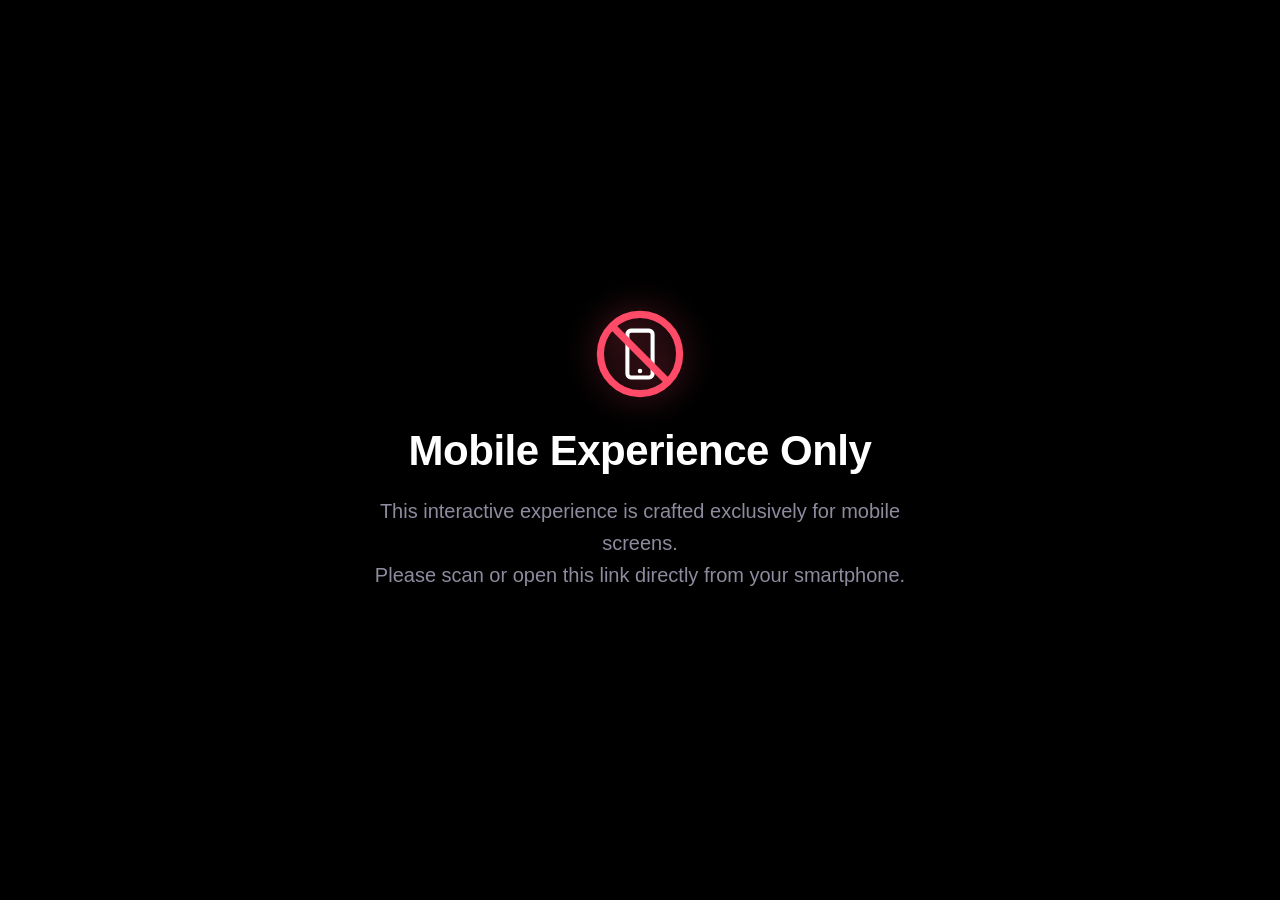
<file: index.html>
<!doctype html>
<html lang="en">
  <head>
    <meta charset="UTF-8" />
    <meta name="viewport" content="width=device-width, initial-scale=1.0, viewport-fit=cover" />
    <title>Hello Stranger</title>

    <link rel="preconnect" href="https://fonts.googleapis.com" />
    <link rel="preconnect" href="https://fonts.gstatic.com" crossorigin />
    <link
      href="https://fonts.googleapis.com/css2?family=Aldrich&family=Pixelify+Sans:wght@400..700&display=swap"
      rel="stylesheet"
    />

    <link rel="stylesheet" href="style.css" />
  </head>
  <body>

    <!-- ============ MOBILE ONLY BLOCK OVERLAY ============ -->
    <div id="mobile-blocker" class="mobile-blocker">
      <div class="blocker-content">
        <div class="blocker-badge">
          <svg class="blocker-svg" viewBox="0 0 100 100">
            <!-- No phone circle badge -->
            <circle cx="50" cy="50" r="44" stroke="#ff4b68" stroke-width="8" fill="none" />
            <!-- Phone outline -->
            <rect x="36" y="24" width="28" height="52" rx="4" stroke="#fff" stroke-width="4.5" fill="none" />
            <circle cx="50" cy="69" r="2.5" fill="#fff" />
            <!-- Diagonal strike-through -->
            <line x1="22" y1="22" x2="78" y2="78" stroke="#ff4b68" stroke-width="8" stroke-linecap="round" />
          </svg>
        </div>
        <h1 class="blocker-title">Mobile Experience Only</h1>
        <p class="blocker-desc">
          This interactive experience is crafted exclusively for mobile screens.<br />
          Please scan or open this link directly from your smartphone.
        </p>
      </div>
    </div>

    <!-- ============ SCREEN 1: HOME (envelope on hero image) ============ -->
    <div id="screen-home" class="screen">
      <div id="envelope-container">
        <img src="assets/envelope.png" alt="Envelope" id="envelope" />
        <p>♡ CLICK TO OPEN ♡</p>
      </div>
    </div>

    <!-- ============ SCREEN 2: LETTER ============ -->
    <div id="screen-letter" class="screen">
      <div class="letter-window">
        <h1 id="letter-title">HEY! WELCOME STRANGER 👾</h1>

        <p class="letter-body">
          <br />
          Wanna get started?<br> Let's get into...<br>NGL<br>The experience will be pretty But not more than U😜.
        </p>

        <button id="open-garden-btn" class="garden-btn">CLICK TO PROCEED. 🌸</button>
      </div>
    </div>

    <!-- ============ SCREEN 3: NOTIFICATIONS SECTION ============ -->
    <div id="screen-proceed" class="screen">
      <div class="fade-overlay"></div>
      <div class="proceed-content">
        <main class="phone">
          <div class="clock">
            <div class="date" id="date"></div>
            <div class="time" id="time"></div>
          </div>
          <div class="stack" id="stack"></div>
          <p class="fishy-text" id="fishy-text">something's fishy... 🧐</p>
          <button class="btn" id="replay">let's investigate</button>
        </main>
      </div>
    </div>

    <!-- ============ SCREEN 4: INTERMEDIATE TEASER / TYPING SCREEN ============ -->
    <div id="screen-teaser" class="screen">
      <div class="teaser-container">
        <h2 id="teaser-text" class="teaser-text"></h2>
      </div>
    </div>

    <!-- ============ SCREEN 5: EXHIBIT A ============ -->
    <div id="screen-exhibit" class="screen">
      <main class="file">
        <div class="top"><span>Case file #0001</span><span>Confidential</span></div>
        <h1>Exhibit <span>A</span></h1>
        <p class="sub">Today’s first conversation.</p>
        <div class="status">
          <div class="line"><em>Status</em><span class="stamp slam" id="st">Awkward</span></div>
          <div class="line update" id="up"><em>Update</em><span class="stamp" id="up2">Slightly less awkward</span></div>
          <div class="line"><em>Cringe</em><div class="meter"><i id="meter"></i></div></div>
        </div>
        <section class="photo"><span class="tag">Evidence photo</span><div class="chat" id="chat"></div></section>
        <button class="exhibit-btn" id="exhibit-reopen">Let's move forward</button>
      </main>
    </div>

    <!-- ============ SCREEN 6: THINGS ABOUT ME YOU DON'T KNOW YET ============ -->
    <div id="screen-things" class="screen">
      <main class="things-main">
        <p class="eyebrow">Classified (but friendly)</p>
        <h1 class="things-h1">Things about me <span>you don’t know yet.</span></h1>
        <p class="hint">Tap a card to flip it.</p>

        <div class="cards" id="cards">
          <button class="card" data-i="0" style="--h:340px" aria-label="Card 1, tap to flip">
            <div class="face back"><div class="q">?</div><div class="num">Card 01</div></div>
            <div class="face front">
              <div class="cat">How my mind works</div>
              <div class="fact">A mind that never really switches off</div>
              <p class="txt">I tend to think a little too much, notice the smallest details, and find meaning in things most people overlook. I love building things, learning how things work, and turning random ideas in my head into something real. Sometimes my mind is louder than I let on.</p>
            </div>
          </button>
          <button class="card" data-i="1" style="--h:370px" aria-label="Card 2, tap to flip">
            <div class="face back"><div class="q">?</div><div class="num">Card 02</div></div>
            <div class="face front">
              <div class="cat">What I mean</div>
              <div class="fact">I may not always say it, but I mean it.</div>
              <p class="txt">I’m not someone who takes connections lightly. I remember little things, conversations, moments, and the feelings attached to them. I might not always know how to express everything, but when something or someone matters to me, it genuinely does.</p>
            </div>
          </button>
          <button class="card locked-card locked" data-i="2" aria-label="Card 3, locked">
            <div class="face back"><div class="q">🔒</div><div class="num">Card 03 · unlocks after the next conversation</div></div>
            <div class="face front"><div class="cat">Locked</div><div class="fact"></div></div>
          </button>
        </div>

        <p class="toast" id="toast"></p>
        <button class="btn-start" id="btn-start">let's start ✨</button>
        <p class="foot">3 cards · 1 locked · no spoilers</p>
      </main>

      <!-- Zoomed Card Modal Viewer -->
      <div id="card-modal" class="card-reader-modal">
        <div class="card-reader-box">
          <div class="reader-cat" id="reader-cat"></div>
          <div class="reader-fact" id="reader-fact"></div>
          <button class="reader-close" id="reader-close">Got it 🤍</button>
        </div>
      </div>
    </div>

    <!-- ============ SCREEN 7: YOUR TURN ============ -->
    <div id="screen-yourturn" class="screen">
      <main class="yourturn-main">
        <p class="eyebrow">Plot twist</p>
        <h1 class="yourturn-h1">Your <span>turn.</span></h1>
        <p class="yourturn-q">What’s <b>one thing I should know about you?</b></p>
        <p class="sub">Big, small, random, whatever. No wrong answers.</p>

        <div class="chips" id="chips">
          <button class="chip" data-t="My comfort food is ">🍜 comfort food</button>
          <button class="chip" data-t="A random fact about me: ">🎲 random fact</button>
          <button class="chip" data-t="Something I’m really into lately: ">✨ into lately</button>
          <button class="chip" data-t="A weird habit of mine: ">🙃 weird habit</button>
        </div>

        <textarea id="ans" placeholder="Type your answer here…" aria-label="Your answer"></textarea>

        <button class="go" id="go" type="button">
          <svg viewBox="0 0 24 24" fill="none" stroke="#fff" stroke-width="2" stroke-linecap="round" stroke-linejoin="round"><path d="M22 2 11 13"/><path d="M22 2 15 22l-4-9-9-4 20-7z"/></svg>
          Send it in the DM
        </button>
        <p class="note" id="note">Your answer gets copied, then the DM opens. Just paste and send.</p>

        <!-- Direct Instagram App & Web Fallbacks -->
        <div class="dm-fallback" id="dm-fallback">
          <p class="fallback-hint">If DM didn't open or asks to log in:</p>
          <div class="fallback-chips">
            <a class="fallback-chip" id="open-ig-app" href="instagram://user?username=asucon04">
              <span>📱 Open in Instagram App</span>
            </a>
            <a class="fallback-chip" id="open-ig-web" href="https://www.instagram.com/asucon04/" target="_blank" rel="noopener">
              <span>🌐 Web Profile</span>
            </a>
            <button class="fallback-chip copy-chip" id="copy-again-btn" type="button">
              <span>📋 Copy text again</span>
            </button>
          </div>
        </div>

        <div class="spacer"></div>
        <p class="foot">Conversation starter, not a performance 🙂</p>
      </main>
    </div>

    <script src="script.js"></script>
  </body>
</html>
</file>
<file: style.css>
* {
    box-sizing: border-box;
}

html, body {
    margin: 0;
    height: 100%;
    font-family: "Pixelify Sans", sans-serif;
    overflow-x: hidden;
    background: #000;
}

/* ===================== MOBILE ONLY BLOCKER ===================== */
.mobile-blocker {
    display: none;
    position: fixed;
    inset: 0;
    z-index: 999999;
    background: #000000;
    color: #ffffff;
    font-family: -apple-system, BlinkMacSystemFont, "Segoe UI", Roboto, Helvetica, Arial, sans-serif;
    padding: 30px;
    justify-content: center;
    align-items: center;
    text-align: center;
}

.blocker-content {
    max-width: 580px;
    display: flex;
    flex-direction: column;
    align-items: center;
    gap: 20px;
}

.blocker-badge {
    width: 90px;
    height: 90px;
    margin-bottom: 8px;
    display: flex;
    justify-content: center;
    align-items: center;
}

.blocker-svg {
    width: 100%;
    height: 100%;
    filter: drop-shadow(0 0 16px rgba(255, 75, 104, 0.45));
}

.blocker-title {
    font-size: clamp(30px, 4vw, 42px);
    font-weight: 700;
    letter-spacing: -0.5px;
    color: #ffffff;
    margin: 0;
    line-height: 1.15;
}

.blocker-desc {
    font-size: clamp(17px, 2.1vw, 20px);
    line-height: 1.6;
    color: #8c8c9e;
    margin: 0;
    max-width: 50ch;
    font-weight: 400;
}

/* CSS rule: if screen width is greater than 500px, or pointer is fine (desktop/laptop mouse) */
@media screen and (min-width: 501px), screen and (pointer: fine) and (min-width: 450px) {
    .mobile-blocker {
        display: flex;
    }
}

/* All screens stack in the same spot; only one is visible at a time */
.screen {
    display: none;
    position: fixed;
    inset: 0;
    width: 100%;
    height: 100%;
}

.screen.active {
    display: flex;
    justify-content: center;
    align-items: center;
}

/* ===================== SCREEN 1: HOME ===================== */
#screen-home {
    background-image: url("assets/hero-bg.jpg");
    background-position: center center;
    background-repeat: no-repeat;
    background-size: cover;
}

#envelope-container {
    text-align: center;
    cursor: pointer;
}

@keyframes pulse {
    0% { transform: scale(1); }
    50% { transform: scale(1.08); }
    100% { transform: scale(1); }
}

#envelope {
    width: 228px;
    animation: pulse 1.8s infinite;
    cursor: pointer;
    filter: drop-shadow(0 10px 25px rgba(0, 0, 0, 0.35));
}

#envelope-container p {
    margin-top: 14px;
    font-size: 26px;
    color: #2b2b3d;
    text-shadow: 0 2px 6px rgba(255, 255, 255, 0.6);
}

/* ===================== SCREEN 2: LETTER ===================== */
#screen-letter {
    background-image: url("assets/hero-bg.jpg");
    background-position: center center;
    background-repeat: no-repeat;
    background-size: cover;
}

.letter-window {
    width: min(90vw, calc(92vh * 1.099));
    max-width: 720px;
    aspect-ratio: 1315 / 1196;
    padding: 31% 9% 9%;
    display: flex;
    flex-direction: column;
    justify-content: center;
    align-items: center;
    text-align: center;
    background-image: url("assets/base.png");
    background-position: center;
    background-repeat: no-repeat;
    background-size: 100% 100%;
    filter: drop-shadow(0 22px 45px rgba(17, 57, 112, 0.35));
    gap: clamp(10px, 2vw, 18px);

    transform: scale(1.15);
    opacity: 0;
    transition: transform 0.6s ease, opacity 0.6s ease;
}

.letter-window.open {
    transform: scale(1);
    opacity: 1;
}

#letter-title {
    font-size: clamp(24px, 4.2vw, 38px);
    margin: 0;
    color: #174b8d;
    text-shadow: 0 2px 0 rgba(255, 255, 255, 0.75);
}

.letter-body {
    font-size: clamp(16px, 2.35vw, 22px);
    line-height: 1.30;
    color: #163f78;
    margin: 0;
    max-width: 58ch;
    text-shadow: 0 1px 0 rgba(255, 255, 255, 0.8);
}

.garden-btn {
    margin-top: auto;
    padding: 12px 26px;
    font-family: inherit;
    font-size: clamp(15px, 2.15vw, 18px);
    color: #fff;
    background: linear-gradient(135deg, #7194e5, #5653ee);
    border: none;
    border-radius: 8px;
    cursor: pointer;
    box-shadow: 0 8px 18px rgba(127, 92, 255, 0.4);
    transition: transform 0.2s ease, box-shadow 0.2s ease;
}

.garden-btn:hover {
    transform: translateY(-2px) scale(1.03);
    box-shadow: 0 12px 22px rgba(92, 146, 255, 0.5);
}

.garden-btn:active {
    transform: translateY(0) scale(0.98);
}

/* ===================== SCREEN 3: NOTIFICATIONS SECTION ===================== */
#screen-proceed {
    position: relative;
    overflow: hidden;
    background-image: url("assets/ocean-bg.jpg");
    background-position: center center;
    background-repeat: no-repeat;
    background-size: cover;
}

.fade-overlay {
    position: absolute;
    inset: 0;
    background: radial-gradient(circle at center, rgba(0, 0, 0, 0.15) 0%, rgba(0, 0, 0, 0.45) 100%);
    opacity: 0;
    pointer-events: none;
    z-index: 1;
    transition: opacity 1.6s ease-in-out;
}

#screen-proceed.faded .fade-overlay {
    opacity: 1;
}

.proceed-content {
    position: relative;
    z-index: 2;
    width: 100%;
    height: 100%;
    display: flex;
    justify-content: center;
    align-items: flex-start;
    opacity: 0;
    transition: opacity 1s ease-in-out;
    pointer-events: none;
}

#screen-proceed.content-visible .proceed-content {
    opacity: 1;
    pointer-events: auto;
}

:root {
  --card: rgba(255, 255, 255, .16);
  --card-border: rgba(255, 255, 255, .18);
  --text: #fff;
  --sub: rgba(255, 255, 255, .72);
}

.phone {
  width: 100%;
  max-width: 430px;
  height: 100%;
  padding: 36px 16px 24px;
  display: flex;
  flex-direction: column;
  font-family: -apple-system, BlinkMacSystemFont, "Segoe UI", Roboto, Helvetica, Arial, sans-serif;
  color: var(--text);
}

.clock {
  text-align: center;
  margin-top: 14px;
}

.date {
  font-size: 17px;
  font-weight: 500;
  color: var(--sub);
  text-shadow: 0 1px 4px rgba(0, 0, 0, 0.4);
}

.time {
  font-size: 76px;
  font-weight: 600;
  letter-spacing: -2px;
  line-height: 1.05;
  margin-top: 4px;
  text-shadow: 0 2px 12px rgba(0, 0, 0, 0.35);
}

.stack {
  margin-top: 24px;
  overflow: visible;
  transform-origin: top center;
  display: flex;
  flex-direction: column;
}

.wrap {
  display: grid;
  grid-template-rows: 0fr;
  transition: grid-template-rows .55s cubic-bezier(.2, .9, .25, 1), transform .55s cubic-bezier(.2, .9, .25, 1), opacity .55s;
  transform-origin: top center;
  transform: scale(var(--s, 1));
  opacity: var(--o, 1);
}

.wrap.in {
  grid-template-rows: 1fr;
}

.inner {
  min-height: 0;
  overflow: hidden;
  padding-bottom: 10px;
}

.card-notif {
  display: flex;
  gap: 12px;
  align-items: center;
  padding: 13px 14px;
  border-radius: 22px;
  background: var(--card);
  border: 1px solid var(--card-border);
  backdrop-filter: blur(22px);
  -webkit-backdrop-filter: blur(22px);
  transform: translateY(-40px) scale(.96);
  opacity: 0;
  transition: transform .55s cubic-bezier(.2, .9, .25, 1), opacity .4s;
}

.wrap.in .card-notif {
  transform: none;
  opacity: 1;
}

.app {
  width: 42px;
  height: 42px;
  border-radius: 11px;
  flex: none;
  display: grid;
  place-items: center;
  background: radial-gradient(circle at 30% 107%, #fdf497 0, #fdf497 5%, #fd5949 45%, #d6249f 60%, #285aeb 90%);
}

.app svg {
  width: 24px;
  height: 24px;
}

.body {
  flex: 1;
  min-width: 0;
}

.row {
  display: flex;
  justify-content: space-between;
  align-items: baseline;
  gap: 8px;
}

.title {
  font-size: 15px;
  font-weight: 600;
}

.when {
  font-size: 12px;
  color: var(--sub);
}

.msg {
  font-size: 14.5px;
  color: var(--sub);
  margin-top: 2px;
  white-space: nowrap;
  overflow: hidden;
  text-overflow: ellipsis;
}

.msg b {
  color: var(--text);
  font-weight: 600;
}

.thumb {
  width: 44px;
  height: 44px;
  border-radius: 9px;
  flex: none;
  position: relative;
  overflow: hidden;
}

.thumb::after {
  content: "♥";
  position: absolute;
  right: 3px;
  bottom: 1px;
  font-size: 14px;
  color: #ff3b5c;
  text-shadow: 0 1px 4px rgba(0, 0, 0, .4);
}

.fishy-text {
  align-self: center;
  margin-top: 18px;
  font-size: 19px;
  font-weight: 500;
  color: #ffb4d6;
  text-shadow: 0 0 12px rgba(255, 120, 180, 0.6);
  opacity: 0;
  transform: translateY(8px);
  transition: opacity 0.6s ease, transform 0.6s ease;
  pointer-events: none;
}

.fishy-text.show {
  opacity: 1;
  transform: translateY(0);
}

.btn {
  align-self: center;
  margin-top: 14px;
  border: 0;
  border-radius: 999px;
  padding: 13px 32px;
  font-size: 15px;
  font-weight: 600;
  font-family: inherit;
  color: #fff;
  background: linear-gradient(135deg, #f58529, #dd2a7b, #8134af);
  cursor: pointer;
  opacity: 0;
  pointer-events: none;
  transform: translateY(10px);
  transition: opacity .5s ease, transform .5s ease, box-shadow .2s ease;
  box-shadow: 0 4px 15px rgba(221, 42, 123, 0.4);
}

.btn:hover {
  transform: translateY(-2px) scale(1.03);
  box-shadow: 0 6px 20px rgba(221, 42, 123, 0.6);
}

.btn.show {
  opacity: 1;
  pointer-events: auto;
  transform: translateY(0);
}

/* ===================== SCREEN 4: TEASER / TYPING ===================== */
#screen-teaser {
  background: #000;
}

.teaser-container {
  display: flex;
  justify-content: center;
  align-items: center;
  padding: 24px;
  text-align: center;
}

.teaser-text {
  font-size: clamp(26px, 5.5vw, 44px);
  color: #fff;
  font-weight: 600;
  letter-spacing: 1px;
  text-shadow: 0 0 20px rgba(255, 255, 255, 0.4);
  opacity: 0;
  transform: scale(0.95);
  transition: opacity 0.6s ease, transform 0.6s ease;
}

.teaser-text.show {
  opacity: 1;
  transform: scale(1);
}

/* ===================== SCREEN 5: EXHIBIT A ===================== */
#screen-exhibit {
  background: #17120e;
}

:root {
  --desk: #17120e;
  --paper: #2a2219;
  --ink: #f0e4cb;
  --faint: #a39176;
  --red: #c4302b;
  --me: #f0e4cb;
  --me-t: #2a2219;
  --them: #3a3025;
  --them-t: #f0e4cb;
  --note: #b89b2e;
}

.file {
  width: 100%;
  max-width: 430px;
  height: 100%;
  background: var(--paper);
  display: flex;
  flex-direction: column;
  padding: 18px 16px 14px;
  position: relative;
  font-family: "Courier New", Courier, monospace;
  color: var(--ink);
  background-image: repeating-linear-gradient(transparent 0 27px, rgba(120, 100, 70, .12) 27px 28px);
}

.top {
  display: flex;
  justify-content: space-between;
  font-size: 11px;
  letter-spacing: 2px;
  color: var(--faint);
  text-transform: uppercase;
}

.file h1 {
  font-size: 34px;
  letter-spacing: -1px;
  margin-top: 6px;
  line-height: 1;
}

.file h1 span {
  color: var(--red);
}

.sub {
  font-size: 15px;
  margin-top: 6px;
  font-weight: 700;
}

.status {
  margin-top: 12px;
  display: grid;
  gap: 6px;
  font-size: 13px;
}

.line {
  display: flex;
  align-items: center;
  gap: 8px;
  min-height: 30px;
}

.line em {
  font-style: normal;
  color: var(--faint);
  text-transform: uppercase;
  letter-spacing: 1px;
  font-size: 11px;
  width: 56px;
}

.stamp {
  display: inline-block;
  border: 2.5px solid var(--red);
  color: var(--red);
  padding: 2px 8px;
  font-weight: 800;
  letter-spacing: 1px;
  text-transform: uppercase;
  transform: rotate(-3deg);
  border-radius: 4px;
  font-size: 13px;
}

.stamp.slam {
  animation: slam .45s cubic-bezier(.2, 1.6, .4, 1);
}

@keyframes slam {
  from { transform: rotate(-3deg) scale(2.2); opacity: 0; }
  to { transform: rotate(-3deg) scale(1); opacity: 1; }
}

.update {
  opacity: 0;
  transition: opacity .3s;
}

.update.on {
  opacity: 1;
}

.update .stamp {
  border-color: #2f7d4f;
  color: #2f7d4f;
  transform: rotate(2deg);
}

.update .stamp.slam {
  animation-name: slam2;
}

@keyframes slam2 {
  from { transform: rotate(2deg) scale(2.2); opacity: 0; }
  to { transform: rotate(2deg) scale(1); opacity: 1; }
}

.meter {
  height: 10px;
  border: 2px solid var(--ink);
  border-radius: 6px;
  overflow: hidden;
  flex: 1;
}

.meter i {
  display: block;
  height: 100%;
  width: 100%;
  background: var(--red);
  transition: width .9s ease, background .9s;
}

.photo {
  flex: 1;
  min-height: 0;
  margin-top: 12px;
  border: 2px dashed var(--faint);
  border-radius: 10px;
  position: relative;
  display: flex;
  flex-direction: column;
}

.tag {
  position: absolute;
  top: -11px;
  left: 12px;
  background: var(--ink);
  color: var(--paper);
  font-size: 10px;
  letter-spacing: 2px;
  padding: 2px 8px;
  border-radius: 3px;
  text-transform: uppercase;
  z-index: 2;
}

.chat {
  flex: 1;
  overflow-y: auto;
  padding: 20px 12px 8px;
  display: flex;
  flex-direction: column;
  gap: 7px;
  scroll-behavior: smooth;
  scrollbar-width: none;
}

.chat::-webkit-scrollbar {
  display: none;
}

.chat-row {
  display: flex;
  flex-direction: column;
  max-width: 84%;
}

.chat-row.them {
  align-self: flex-start;
  align-items: flex-start;
}

.chat-row.me {
  align-self: flex-end;
  align-items: flex-end;
}

.b {
  padding: 8px 12px;
  font-size: 14px;
  line-height: 1.35;
  background: var(--them);
  color: var(--them-t);
  border: 1.5px solid var(--ink);
  border-radius: 3px;
  transition: none;
}

.me .b {
  background: var(--me);
  color: var(--me-t);
}

.b[data-m="0"] { font-size: 13px; animation: stiff .12s steps(2) 3; }
.b[data-m="1"] { border-radius: 8px; }
.b[data-m="2"] { border-radius: 14px; padding: 9px 14px; }
.b[data-m="3"] { border-radius: 18px; padding: 10px 15px; font-family: -apple-system, "Segoe UI", Roboto, sans-serif; font-size: 15px; animation: pop .45s cubic-bezier(.2, 1.7, .4, 1); }
.b[data-m="4"] { border-radius: 22px; padding: 10px 16px; font-family: -apple-system, "Segoe UI", Roboto, sans-serif; font-size: 16px; animation: pop .5s cubic-bezier(.2, 1.9, .4, 1); transform: rotate(-1deg); }
.me .b[data-m="4"] { transform: rotate(1deg); }

@keyframes stiff { 0% { transform: translateX(-1.5px); } 100% { transform: translateX(1.5px); } }
@keyframes pop { from { transform: scale(.4); opacity: 0; } to { opacity: 1; } }

.note {
  background: var(--note);
  color: #3a2f10;
  font-size: 11px;
  padding: 5px 8px;
  margin-top: 4px;
  transform: rotate(-1.5deg);
  box-shadow: 2px 2px 0 rgba(0, 0, 0, .18);
  max-width: 220px;
  animation: pop .35s ease-out;
}

.typing {
  display: flex;
  gap: 4px;
  padding: 10px 12px;
  border: 1.5px solid var(--ink);
  border-radius: 12px;
  background: var(--them);
}

.typing i {
  width: 6px;
  height: 6px;
  border-radius: 50%;
  background: var(--faint);
  animation: bl 1s infinite;
}

.typing i:nth-child(2) { animation-delay: .15s; }
.typing i:nth-child(3) { animation-delay: .3s; }

@keyframes bl {
  0%, 80%, 100% { opacity: .25; }
  40% { opacity: 1; }
}

.exhibit-btn {
  margin-top: 10px;
  align-self: center;
  font: 700 13px "Courier New", monospace;
  letter-spacing: 1px;
  text-transform: uppercase;
  background: var(--ink);
  color: var(--paper);
  border: 0;
  border-radius: 6px;
  padding: 11px 20px;
  opacity: 0;
  pointer-events: none;
  cursor: pointer;
  transition: opacity .4s ease, transform .2s ease;
}

.exhibit-btn:hover {
  transform: translateY(-2px);
}

.exhibit-btn.show {
  opacity: 1;
  pointer-events: auto;
}

/* ===================== SCREEN 6: THINGS ABOUT ME ===================== */
#screen-things {
  background: linear-gradient(165deg, #150c24, #2a1245);
  background-color: #150c24;
  overflow-y: auto;
  align-items: flex-start;
}

:root {
  --bg1-t: #150c24;
  --bg2-t: #2a1245;
  --ink-t: #f6ecff;
  --sub-t: #b9a3d1;
  --back1: #7c3aed;
  --back2: #ec4899;
  --front-t: #241538;
  --front-ink: #f6ecff;
  --accent: #c4a1ff;
  --lock: #7c6e8e;
}

.things-main {
  width: 100%;
  max-width: 430px;
  min-height: 100%;
  padding: 34px 20px 28px;
  display: flex;
  flex-direction: column;
  font-family: -apple-system, BlinkMacSystemFont, "Segoe UI", Roboto, sans-serif;
  color: var(--ink-t);
  margin: auto;
}

.eyebrow {
  font-size: 12px;
  letter-spacing: 3px;
  text-transform: uppercase;
  color: var(--sub-t);
  font-weight: 600;
}

.things-h1 {
  font-size: 32px;
  line-height: 1.1;
  letter-spacing: -1px;
  margin-top: 8px;
}

.things-h1 span {
  background: linear-gradient(90deg, var(--back1), var(--back2));
  -webkit-background-clip: text;
  background-clip: text;
  color: transparent;
}

.hint {
  margin-top: 10px;
  font-size: 15px;
  color: var(--sub-t);
}

.cards {
  margin-top: 26px;
  display: grid;
  gap: 22px;
  perspective: 1500px;
  flex: 1;
  align-content: start;
}

.card {
  position: relative;
  height: var(--h, 180px);
  min-height: 180px;
  border: 0;
  background: none;
  padding: 0;
  cursor: pointer;
  font: inherit;
  color: inherit;
  text-align: left;
  transform-style: preserve-3d;
  transition: transform .7s cubic-bezier(.34, 1.4, .64, 1), box-shadow .4s ease, filter .4s ease;
  z-index: 1;
}

/* Clear zoom-out flip expansion when clicked */
.card.flipped {
  transform: rotateY(180deg) scale(1.05);
  z-index: 50;
  filter: drop-shadow(0 20px 35px rgba(0, 0, 0, 0.75));
}

.face {
  position: absolute;
  inset: 0;
  border-radius: 22px;
  backface-visibility: hidden;
  -webkit-backface-visibility: hidden;
  display: flex;
  flex-direction: column;
  justify-content: center;
  padding: 24px 26px;
  overflow: hidden;
  box-sizing: border-box;
}

.back {
  background: linear-gradient(135deg, var(--back1), var(--back2));
  color: #fff;
  align-items: center;
  text-align: center;
  box-shadow: 0 12px 26px -10px rgba(124, 58, 237, .55);
}

.back::before {
  content: "";
  position: absolute;
  inset: 0;
  border-radius: 22px;
  background: repeating-linear-gradient(45deg, rgba(255, 255, 255, .09) 0 10px, transparent 10px 20px);
}

.back > * {
  position: relative;
}

.q {
  font-size: 54px;
  font-weight: 800;
  line-height: 1;
}

.num {
  font-size: 12px;
  letter-spacing: 3px;
  text-transform: uppercase;
  opacity: .85;
  margin-top: 6px;
  font-weight: 600;
}

.front {
  background: var(--front-t);
  color: var(--front-ink);
  transform: rotateY(180deg);
  box-shadow: 0 16px 36px -10px rgba(42, 24, 54, .6), 0 0 0 1px rgba(124, 58, 237, .3);
  border: 1.5px solid rgba(124, 58, 237, .35);
  height: 100%;
  overflow-y: auto;
  justify-content: flex-start;
  padding: 24px 22px;
}

.cat {
  font-size: 12px;
  letter-spacing: 2px;
  text-transform: uppercase;
  font-weight: 700;
  color: var(--accent);
  margin-bottom: 8px;
}

.fact {
  font-size: 20px;
  line-height: 1.25;
  font-weight: 700;
  color: #ffffff;
}

.txt {
  font-size: 15px;
  line-height: 1.5;
  margin-top: 10px;
  color: var(--sub-t);
  font-weight: 400;
}

.locked .back {
  background: repeating-linear-gradient(45deg, rgba(140, 127, 153, .18) 0 10px, transparent 10px 20px), var(--front-t);
  color: var(--lock);
  border: 2px dashed var(--lock);
  box-shadow: none;
}

.locked .back::before {
  display: none;
}

.locked .q {
  font-size: 40px;
}

.locked .num {
  text-transform: none;
  letter-spacing: .3px;
  font-size: 13px;
  opacity: 1;
  max-width: 220px;
  line-height: 1.3;
}

.card.shake {
  animation: shake .5s;
}

@keyframes shake {
  0%, 100% { transform: none; }
  20% { transform: translateX(-9px) rotate(-1.5deg); }
  40% { transform: translateX(8px) rotate(1.5deg); }
  60% { transform: translateX(-5px); }
  80% { transform: translateX(3px); }
}

.card.tease {
  animation: tease 2.2s ease-in-out infinite;
}

@keyframes tease {
  0%, 100% { transform: none; }
  50% { transform: translateY(-4px) rotate(-.6deg); }
}

.card:not(.flipped):not(.locked-card):active {
  transform: scale(.96);
}

/* Modal Pop-out Card Reader Overlay */
.card-reader-modal {
  display: none;
  position: fixed;
  inset: 0;
  z-index: 9999;
  background: rgba(10, 5, 20, 0.82);
  backdrop-filter: blur(12px);
  -webkit-backdrop-filter: blur(12px);
  justify-content: center;
  align-items: center;
  padding: 24px;
  opacity: 0;
  transition: opacity .35s ease;
}

.card-reader-modal.open {
  display: flex;
  opacity: 1;
}

.card-reader-box {
  width: 100%;
  max-width: 380px;
  background: var(--front-t);
  color: var(--front-ink);
  border: 1.5px solid rgba(124, 58, 237, 0.45);
  border-radius: 26px;
  padding: 34px 28px 28px;
  box-shadow: 0 25px 60px rgba(0, 0, 0, 0.8), 0 0 0 1px rgba(255, 255, 255, 0.1);
  transform: scale(0.7) translateY(20px);
  transition: transform .4s cubic-bezier(.34, 1.4, .64, 1);
  position: relative;
  text-align: left;
}

.card-reader-modal.open .card-reader-box {
  transform: scale(1) translateY(0);
}

.reader-cat {
  font-size: 13px;
  letter-spacing: 2px;
  text-transform: uppercase;
  font-weight: 700;
  color: var(--accent);
  margin-bottom: 14px;
}

.reader-fact {
  font-size: 21px;
  line-height: 1.5;
  font-weight: 600;
  color: #ffffff;
  margin-bottom: 24px;
}

.reader-close {
  display: block;
  width: 100%;
  padding: 13px;
  border: 0;
  border-radius: 999px;
  background: linear-gradient(135deg, #7c3aed, #ec4899);
  color: #fff;
  font-size: 15px;
  font-weight: 700;
  cursor: pointer;
  text-align: center;
  box-shadow: 0 6px 18px rgba(124, 58, 237, 0.4);
}

.toast {
  margin-top: 20px;
  min-height: 44px;
  text-align: center;
  font-size: 15px;
  color: var(--sub-t);
  transition: opacity .3s;
}

.toast b {
  color: var(--ink-t);
}

.foot {
  text-align: center;
  font-size: 12px;
  color: var(--sub-t);
  opacity: .8;
}

.btn-start {
  align-self: center;
  margin-top: 14px;
  border: 0;
  border-radius: 999px;
  padding: 14px 34px;
  font-size: 16px;
  font-weight: 700;
  font-family: inherit;
  color: #fff;
  background: linear-gradient(135deg, #7c3aed, #ec4899);
  cursor: pointer;
  opacity: 0;
  pointer-events: none;
  transform: translateY(10px);
  transition: opacity .5s ease, transform .5s ease, box-shadow .2s ease;
  box-shadow: 0 8px 24px -6px rgba(236, 72, 153, 0.6);
}

.btn-start:hover {
  transform: translateY(-2px) scale(1.03);
  box-shadow: 0 12px 28px -6px rgba(236, 72, 153, 0.8);
}

.btn-start.show {
  opacity: 1;
  pointer-events: auto;
  transform: translateY(0);
}

/* ===================== SCREEN 7: YOUR TURN ===================== */
#screen-yourturn {
  background: linear-gradient(165deg, #150c24, #2a1245);
  background-color: #150c24;
  overflow-y: auto;
  align-items: flex-start;
}

:root {
  --line-y: rgba(196, 161, 255, .3);
  --chip-y: rgba(196, 161, 255, .14);
  --card-y: #241538;
}

.yourturn-main {
  width: 100%;
  max-width: 430px;
  min-height: 100%;
  padding: 40px 22px 28px;
  display: flex;
  flex-direction: column;
  font-family: -apple-system, BlinkMacSystemFont, "Segoe UI", Roboto, sans-serif;
  color: var(--ink-t);
  margin: auto;
}

.yourturn-h1 {
  font-size: 46px;
  line-height: 1;
  letter-spacing: -2px;
  margin-top: 10px;
}

.yourturn-h1 span {
  background: linear-gradient(90deg, #7c3aed, #ec4899, #f59e0b);
  -webkit-background-clip: text;
  background-clip: text;
  color: transparent;
}

.yourturn-q {
  margin-top: 18px;
  font-size: 22px;
  line-height: 1.3;
  font-weight: 600;
}

.yourturn-q b {
  background: linear-gradient(transparent 62%, rgba(236, 72, 153, .3) 62%);
}

.chips {
  margin-top: 22px;
  display: flex;
  flex-wrap: wrap;
  gap: 8px;
}

.chip {
  border: 1px solid var(--line-y);
  background: var(--chip-y);
  color: var(--ink-t);
  font: inherit;
  font-size: 14px;
  padding: 8px 13px;
  border-radius: 999px;
  cursor: pointer;
  transition: transform .15s ease, background .15s ease;
}

.chip:active {
  transform: scale(.95);
}

.chip:hover {
  background: rgba(196, 161, 255, .25);
}

textarea#ans {
  margin-top: 14px;
  width: 100%;
  min-height: 120px;
  resize: none;
  border-radius: 20px;
  border: 1.5px solid var(--line-y);
  background: var(--card-y);
  color: var(--ink-t);
  font: inherit;
  font-size: 17px;
  line-height: 1.4;
  padding: 16px 18px;
  outline: none;
  transition: border-color .2s, box-shadow .2s;
}

textarea#ans:focus {
  border-color: var(--accent);
  box-shadow: 0 0 0 4px var(--chip-y);
}

textarea#ans::placeholder {
  color: var(--sub-t);
  opacity: .7;
}

.go {
  margin-top: 16px;
  display: flex;
  align-items: center;
  justify-content: center;
  gap: 10px;
  text-decoration: none;
  color: #fff;
  font-family: inherit;
  font-weight: 700;
  font-size: 17px;
  padding: 17px 22px;
  border-radius: 18px;
  border: none;
  width: 100%;
  cursor: pointer;
  background: linear-gradient(135deg, #f58529, #dd2a7b, #8134af);
  box-shadow: 0 14px 28px -12px rgba(221, 42, 123, .6);
  transition: transform .15s, box-shadow .2s;
  box-sizing: border-box;
}

.go:hover {
  transform: translateY(-2px);
  box-shadow: 0 16px 32px -10px rgba(221, 42, 123, .8);
}

.go:active {
  transform: scale(.97);
}

.go svg {
  width: 22px;
  height: 22px;
  flex-shrink: 0;
}

.note {
  margin-top: 14px;
  text-align: center;
  font-size: 14px;
  color: var(--sub-t);
  min-height: 20px;
  transition: opacity .3s;
}

.note b {
  color: var(--ink-t);
}

.dm-fallback {
  margin-top: 18px;
  padding: 14px 12px;
  border-radius: 16px;
  background: rgba(196, 161, 255, 0.08);
  border: 1px solid rgba(196, 161, 255, 0.15);
  display: flex;
  flex-direction: column;
  align-items: center;
  text-align: center;
}

.fallback-hint {
  font-size: 13px;
  color: var(--sub-t);
  margin-bottom: 10px;
}

.fallback-chips {
  display: flex;
  flex-wrap: wrap;
  gap: 8px;
  justify-content: center;
  width: 100%;
}

.fallback-chip {
  display: inline-flex;
  align-items: center;
  justify-content: center;
  padding: 9px 14px;
  border-radius: 12px;
  font-size: 13px;
  font-weight: 600;
  text-decoration: none;
  color: var(--ink-t);
  background: var(--card-y);
  border: 1px solid var(--line-y);
  cursor: pointer;
  transition: background .15s ease, transform .15s ease, border-color .15s ease;
  font-family: inherit;
}

.fallback-chip:hover {
  background: rgba(196, 161, 255, 0.22);
  border-color: var(--accent);
  transform: translateY(-1px);
}

.fallback-chip:active {
  transform: scale(.96);
}

.fallback-chip.copy-chip {
  background: rgba(255, 255, 255, 0.06);
}

.spacer {
  flex: 1;
}

.pop {
  position: fixed;
  width: 8px;
  height: 8px;
  border-radius: 50%;
  pointer-events: none;
  animation: burst .8s ease-out forwards;
}

@keyframes burst {
  to { transform: translate(var(--x), var(--y)) scale(0); opacity: 0; }
}
</file>
